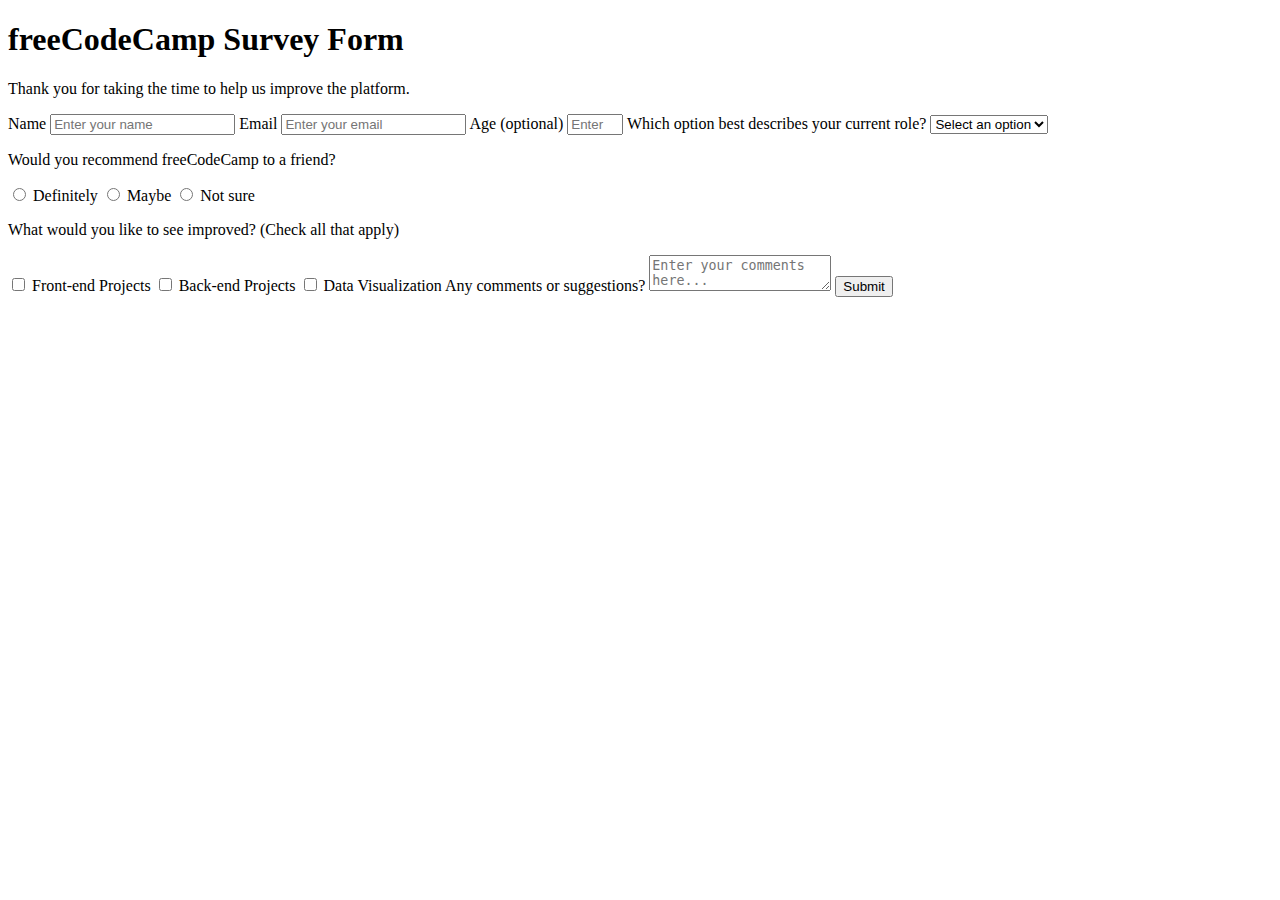
<file: Survey/index.html>
<!DOCTYPE html>
<html lang="en">

<head>
  <meta charset="UTF-8">
  <meta name="viewport" content="width=device-width, initial-scale=1.0">
  <title>Freecodecamp Survey Certification</title>
</head>

<body>

  <h1 id="title">freeCodeCamp Survey Form</h1>
  <p id="description">Thank you for taking the time to help us improve the platform.</p>

  <form id="survey-form">
    <!-- Name Field -->
    <label id="name-label" for="name">Name</label>
    <input type="text" id="name" placeholder="Enter your name" required>

    <!-- Email Field -->
    <label id="email-label" for="email">Email</label>
    <input type="email" id="email" placeholder="Enter your email" required>

    <!-- Number Field -->
    <label id="number-label" for="number">Age (optional)</label>
    <input type="number" id="number" placeholder="Enter your age" min="10" max="99">

    <!-- Dropdown Field -->
    <label for="dropdown">Which option best describes your current role?</label>
    <select id="dropdown" required>
      <option value="">Select an option</option>
      <option value="student">Student</option>
      <option value="professional">Professional</option>
    </select>

    <!-- Radio Buttons -->
    <p>Would you recommend freeCodeCamp to a friend?</p>
    <label><input type="radio" name="recommend" value="definitely" required> Definitely</label>
    <label><input type="radio" name="recommend" value="maybe"> Maybe</label>
    <label><input type="radio" name="recommend" value="not-sure"> Not sure</label>

    <!-- Checkboxes -->
    <p>What would you like to see improved? (Check all that apply)</p>
    <label><input type="checkbox" value="frontend"> Front-end Projects</label>
    <label><input type="checkbox" value="backend"> Back-end Projects</label>
    <label><input type="checkbox" value="data-visualization"> Data Visualization</label>

    <!-- Textarea Field -->
    <label for="comments">Any comments or suggestions?</label>
    <textarea id="comments" placeholder="Enter your comments here..."></textarea>

    <!-- Submit Button -->
    <button id="submit" type="submit">Submit</button>
  </form>

</body>

</html>
</file>
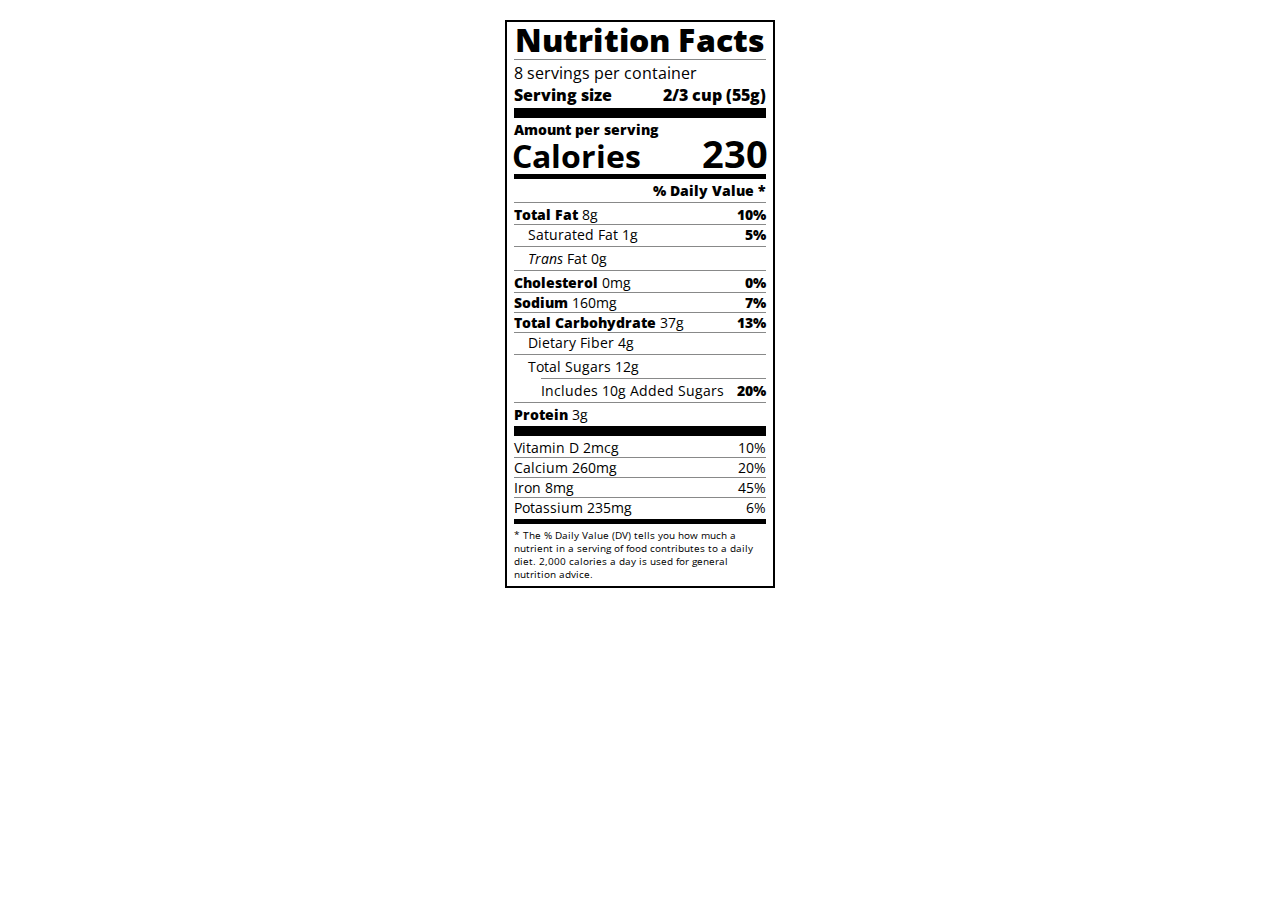
<file: Typography/index.html>
<!DOCTYPE html>
<html lang="en">

<head>
  <meta charset="UTF-8">
  <title>Nutrition Label</title>
  <link href="https://fonts.googleapis.com/css?family=Open+Sans:400,700,800" rel="stylesheet">
  <link href="./styles.css" rel="stylesheet">
</head>

<body>
  <div class="label">
    <header>
      <h1 class="bold">Nutrition Facts</h1>
      <div class="divider"></div>
      <p>8 servings per container</p>
      <p class="bold">Serving size <span>2/3 cup (55g)</span></p>
    </header>
    <div class="divider large"></div>
    <div class="calories-info">
      <div class="left-container">
        <h2 class="bold small-text">Amount per serving</h2>
        <p>Calories</p>
      </div>
      <span>230</span>
    </div>
    <div class="divider medium"></div>
    <div class="daily-value small-text">
      <p class="bold right no-divider">% Daily Value *</p>
      <div class="divider"></div>
      <p><span><span class="bold">Total Fat</span> 8g</span> <span class="bold">10%</span></p>
      <p class="indent no-divider">Saturated Fat 1g <span class="bold">5%</span></p>
      <div class="divider"></div>
      <p class="indent no-divider"><span><i>Trans</i> Fat 0g</span></p>
      <div class="divider"></div>
      <p><span><span class="bold">Cholesterol</span> 0mg</span> <span class="bold">0%</span></p>
      <p><span><span class="bold">Sodium</span> 160mg</span> <span class="bold">7%</span></p>
      <p><span><span class="bold">Total Carbohydrate</span> 37g</span> <span class="bold">13%</span></p>
      <p class="indent no-divider">Dietary Fiber 4g</p>
      <div class="divider"></div>
      <p class="indent no-divider">Total Sugars 12g</p>
      <div class="divider double-indent"></div>
      <p class="double-indent no-divider">Includes 10g Added Sugars <span class="bold">20%</span></p>
      <div class="divider"></div>
      <p class="no-divider"><span><span class="bold">Protein</span> 3g</span></p>
      <div class="divider large"></div>
      <p>Vitamin D 2mcg <span>10%</span></p>
      <p>Calcium 260mg <span>20%</span></p>
      <p>Iron 8mg <span>45%</span></p>
      <p class="no-divider">Potassium 235mg <span>6%</span></p>
    </div>
    <div class="divider medium"></div>
    <p class="note">* The % Daily Value (DV) tells you how much a nutrient in a serving of food contributes to a daily
      diet. 2,000 calories a day is used for general nutrition advice.</p>
  </div>
</body>

</html>
</file>
<file: Typography/styles.css>
* {
  box-sizing: border-box;
}

html {
  font-size: 16px;
}

body {
  font-family: 'Open Sans', sans-serif;
}

.label {
  border: 2px solid black;
  width: 270px;
  margin: 20px auto;
  padding: 0 7px;
}

header h1 {
  text-align: center;
  margin: -4px 0;
  letter-spacing: 0.15px
}

p {
  margin: 0;
  display: flex;
  justify-content: space-between;
}

.divider {
  border-bottom: 1px solid #888989;
  margin: 2px 0;
}

.bold {
  font-weight: 800;
}

.large {
  height: 10px;
}

.large, .medium {
  background-color: black;
  border: 0;
}

.medium {
  height: 5px;
}

.small-text {
  font-size: 0.85rem;
}


.calories-info {
  display: flex;
  justify-content: space-between;
  align-items: flex-end;
}

.calories-info h2 {
  margin: 0;
}

.left-container p {
  margin: -5px -2px;
  font-size: 2em;
  font-weight: 700;
}

.calories-info span {
  margin: -7px -2px;
  font-size: 2.4em;
  font-weight: 700;
}

.right {
  justify-content: flex-end;
}

.indent {
  margin-left: 1em;
}

.double-indent {
  margin-left: 2em;
}

.daily-value p:not(.no-divider) {
  border-bottom: 1px solid #888989;
}

.note {
  font-size: 0.6rem;
  margin: 5px 0;
}
</file>
